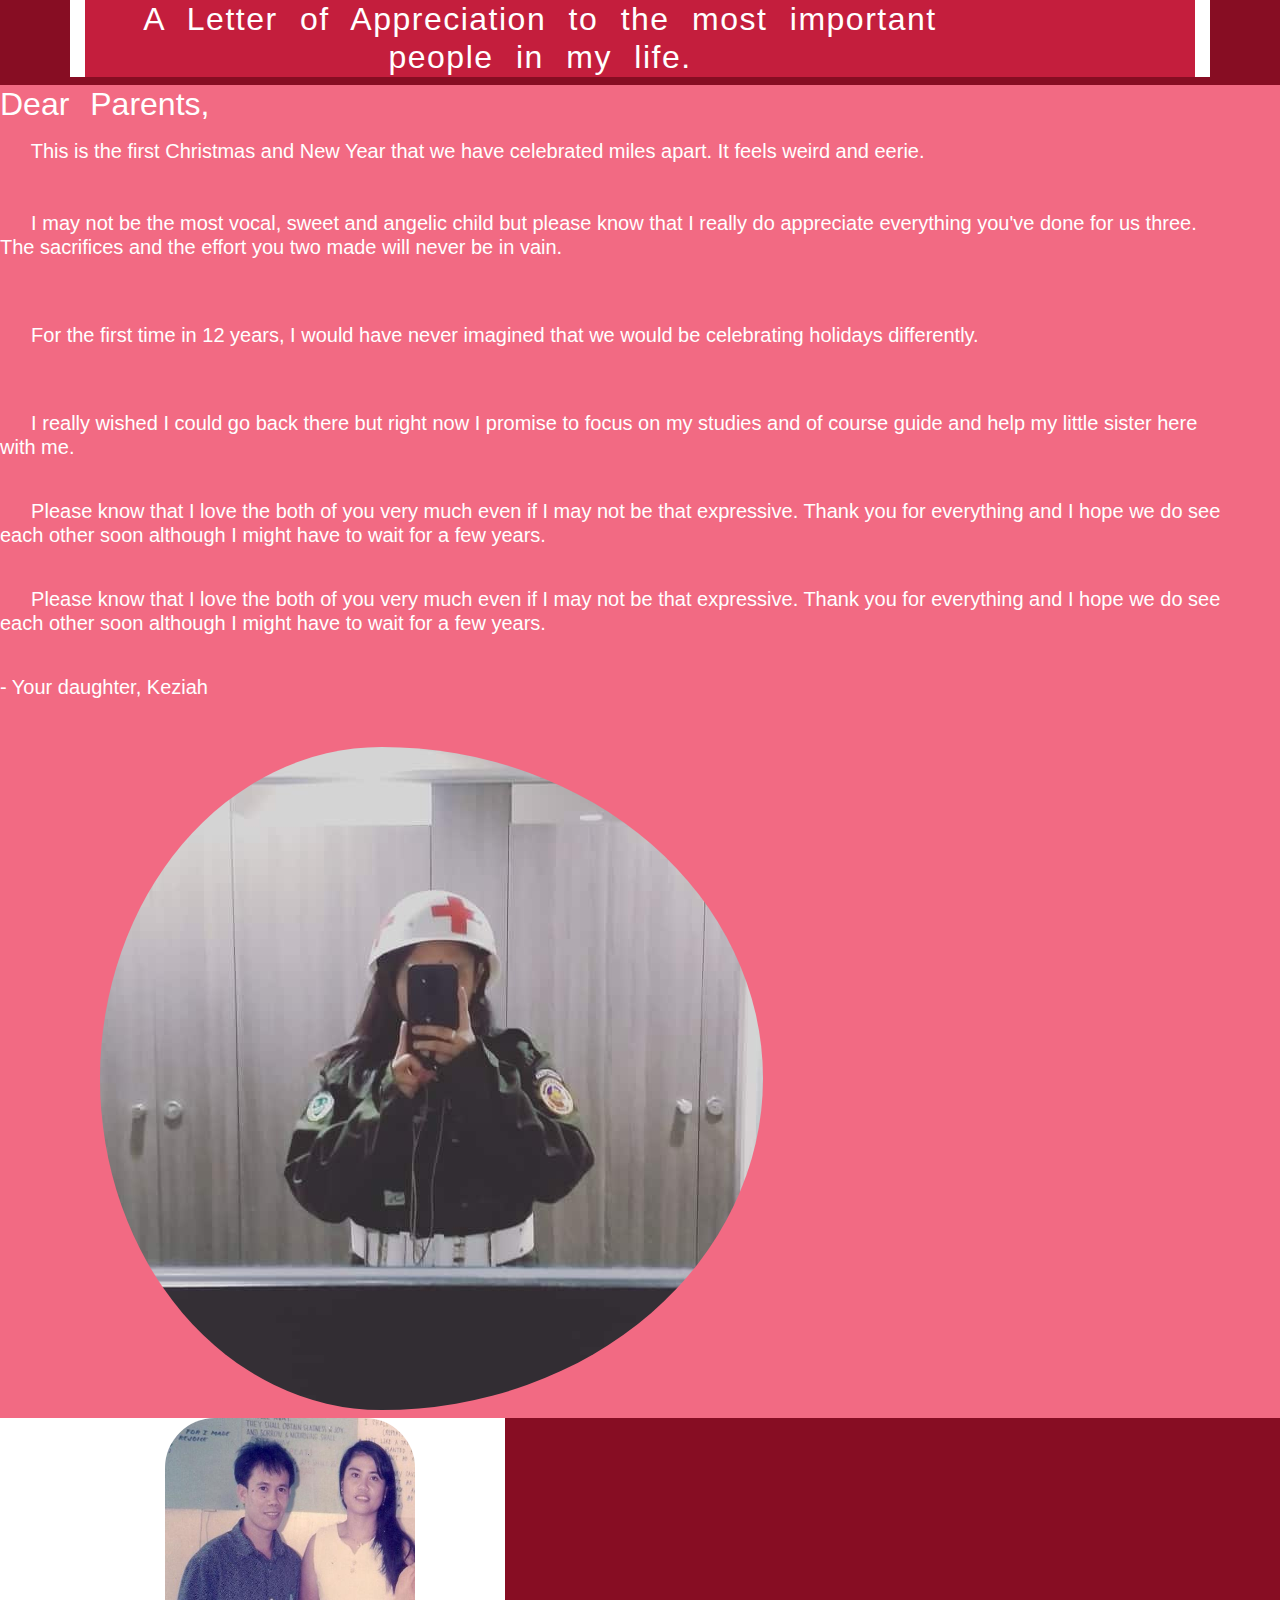
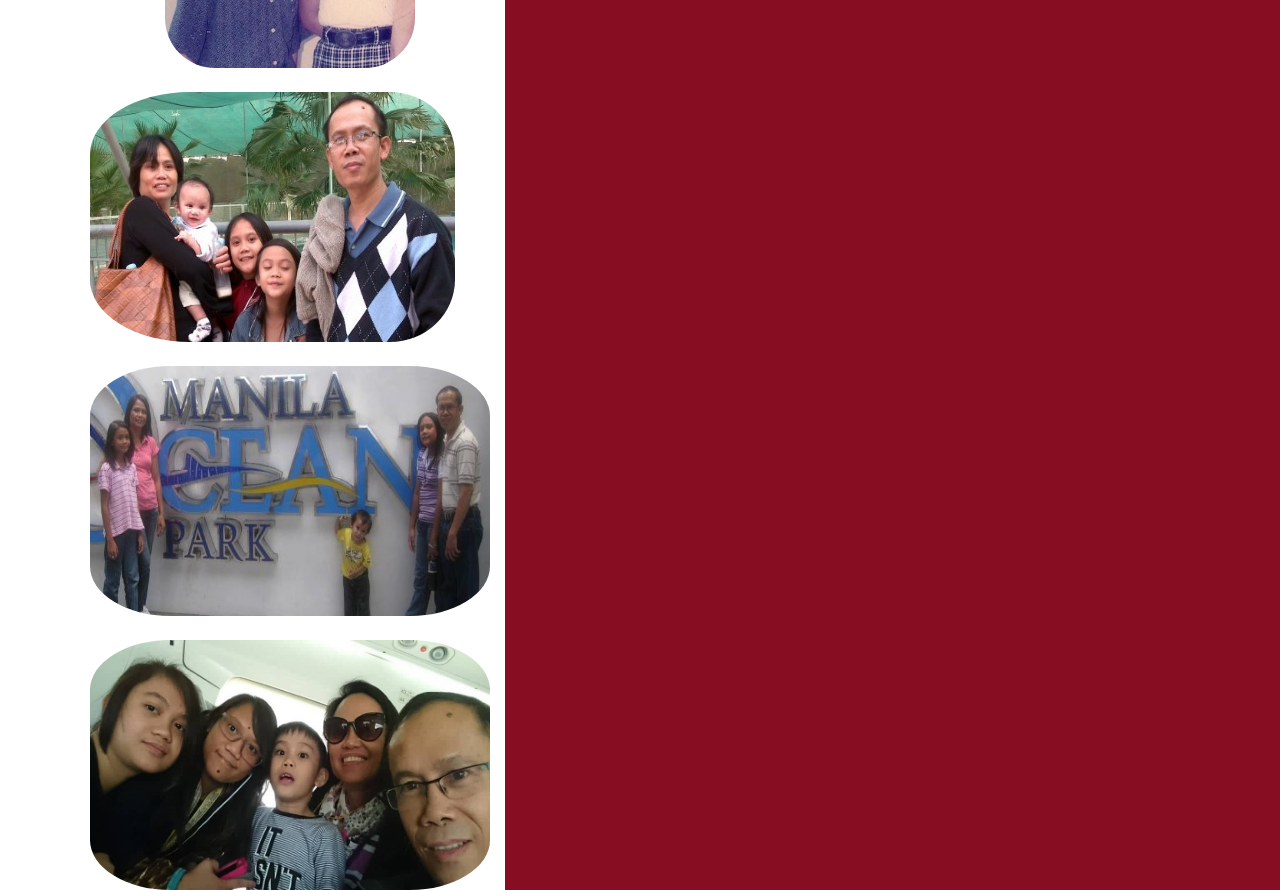
<file: index.html>
<html>

<head>
    <link rel="stylesheet" href="https://maxcdn.bootstrapcdn.com/bootstrap/4.0.0/css/bootstrap.min.css" integrity="sha384-Gn5384xqQ1aoWXA+058RXPxPg6fy4IWvTNh0E263XmFcJlSAwiGgFAW/dAiS6JXm" crossorigin="anonymous">
    <link rel="stylesheet" href="style.css">
    <title>
        A Letter of Appreciation to the most important people in my life. </title>
</head>

<body>

    <div id="head" class="container">
        <div class="header">

            <h2 class="open">
                A Letter of Appreciation to the most important people in my life.
            </h2>

        </div>
    </div>
    <div class="row">
        <div id="left" class="col">
            <h2>
                <p> Dear Parents,</p>
            </h2>
            <h4> &ensp; &ensp; This is the first Christmas and New Year that we have celebrated miles apart. It feels weird and eerie.
                <br>
                <br>
                <br>
                <p>
                    &ensp; &ensp; I may not be the most vocal, sweet and angelic child but please know that I really do appreciate everything you've done for us three. The sacrifices and the effort you two made will never be in vain.
                </p>
                <br>
                <br>
                <p>

                    &ensp; &ensp; For the first time in 12 years, I would have never imagined that we would be celebrating holidays differently.
                </p>
                <br>
                <br>
                <p>
                    &ensp; &ensp; I really wished I could go back there but right now I promise to focus on my studies and of course guide and help my little sister here with me.
                </p>
                <br>
                <p> &ensp; &ensp; Please know that I love the both of you very much even if I may not be that expressive. Thank you for everything and I hope we do see each other soon although I might have to wait for a few years.
                </p>
                <br>
                <p>
                    &ensp; &ensp; Please know that I love the both of you very much even if I may not be that expressive. Thank you for everything and I hope we do see each other soon although I might have to wait for a few years.
                </p>
                <br>
                - Your daughter,
                Keziah
                <br>
                <br>
                <br>
                <img class="pic5" src="52835861_387478448498982_6262065865210986496_n.jpg">
                
            </h4>
        </div>
        <div class="row">
            <div id="right" class="col">
                <center><img class="pic1" src="1_500x500.jpg"></center>
                <br>
                <center> <img class="pic2" src="2(2).jpg"> </center>
                <br>
                <center><img class="pic3" src="3.jpg"> </center>
                <br>
                <img class="pic4" src="4.jpg">
            </div>
        </div>
    </div>


</body>

</html>
</file>
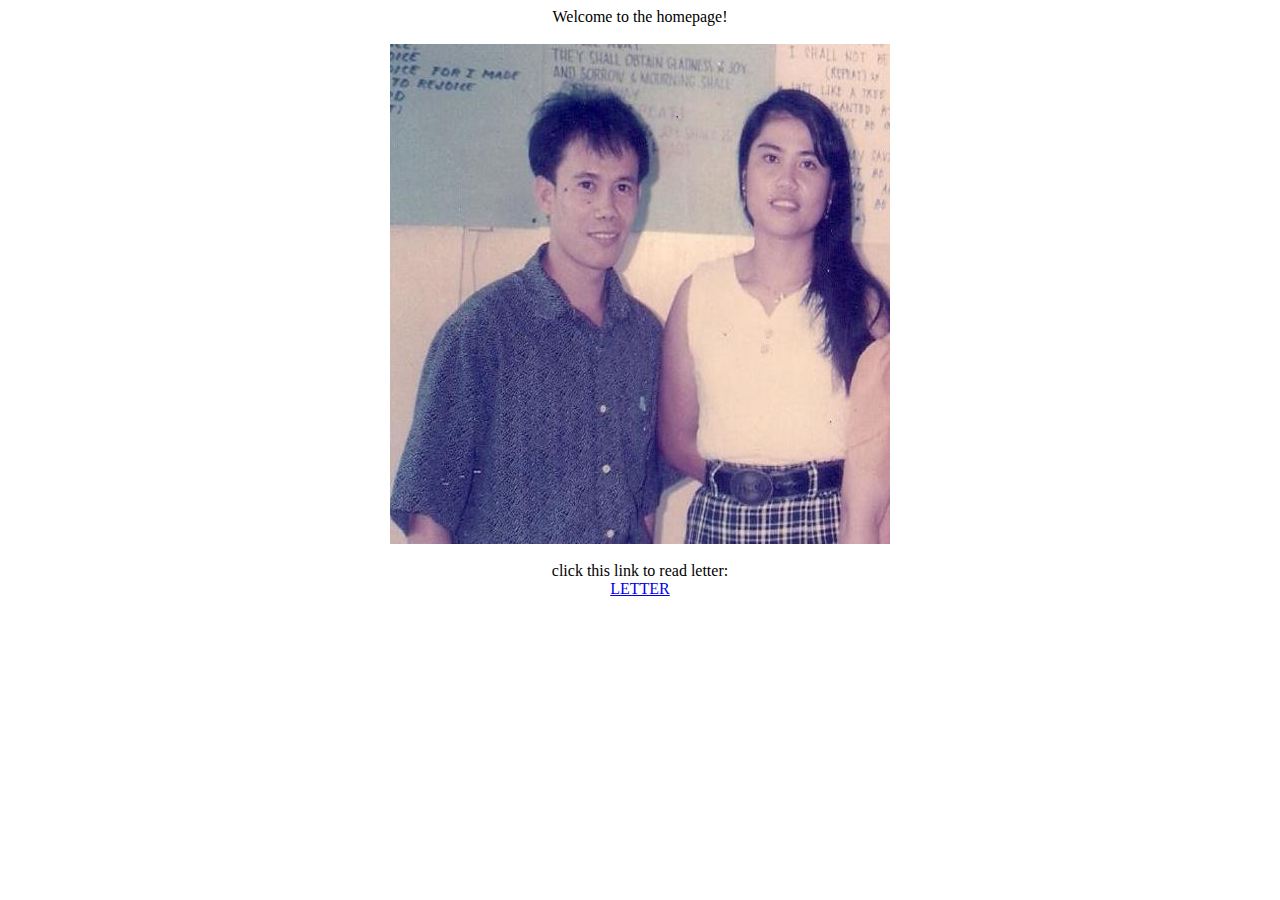
<file: Home.html>
<html>

<head>
    <title>
        WELCOME
    </title>
</head>

<body>
    <center>Welcome to the homepage!</center>
    <br>
    <center><img class="pic1" src="1_500x500.jpg"></center>
    <br>
    
   <center> click this link to read letter: </center> 
    <a href="index.html"> <center>LETTER</center>
    </a>
</body>

</html>
</file>
<file: style.css>
#box {
    background-color: aliceblue;
    width: 100px;
    height: 100px;
}

.open {
    color: white;
    text-align: center;
    letter-spacing: 1.5
}

#left {
    padding-right: 70px;
    background-color: #F26A83;
    align-content: center;



}

.header {
    background-color: #C41E3D;
    border: 100px;
    border-color: aliceblue;

}

body {
    background-color: #870D23;

}

#right {
    border-color: aliceblue;
    background-color: white;
    padding-left: 120px;

}

#head {
    border-color: whitesmoke;
    background-color: white;
    border-bottom-color: aqua;
    border: 100px;

}

h4 {
    color: white;
    font-size: 20;
}

h2 {
    word-spacing: 12;
    color: white;
    text-align: left;
    padding-right: 200px;
}

.pic1 {
    border-radius: 20%;
    height: 250;

}

.pic2 {
    border-radius: 25%;
    height: 250;
    width: 400;
    align-content: center;
    padding-right:35px;
}

.pic3 {
    border-radius: 20%;
    height: 250;
    width: 400;

}

.pic4 {
    border-radius: 20%;
    height: 250;
    width: 400;
}
.pic5 {
    padding-left: 100px;
    border-top-left-radius: 36%;
    border-top-right-radius:23%;
    border-bottom-left-radius: 70%;
    border-radius: 100%;
    
}
</file>
